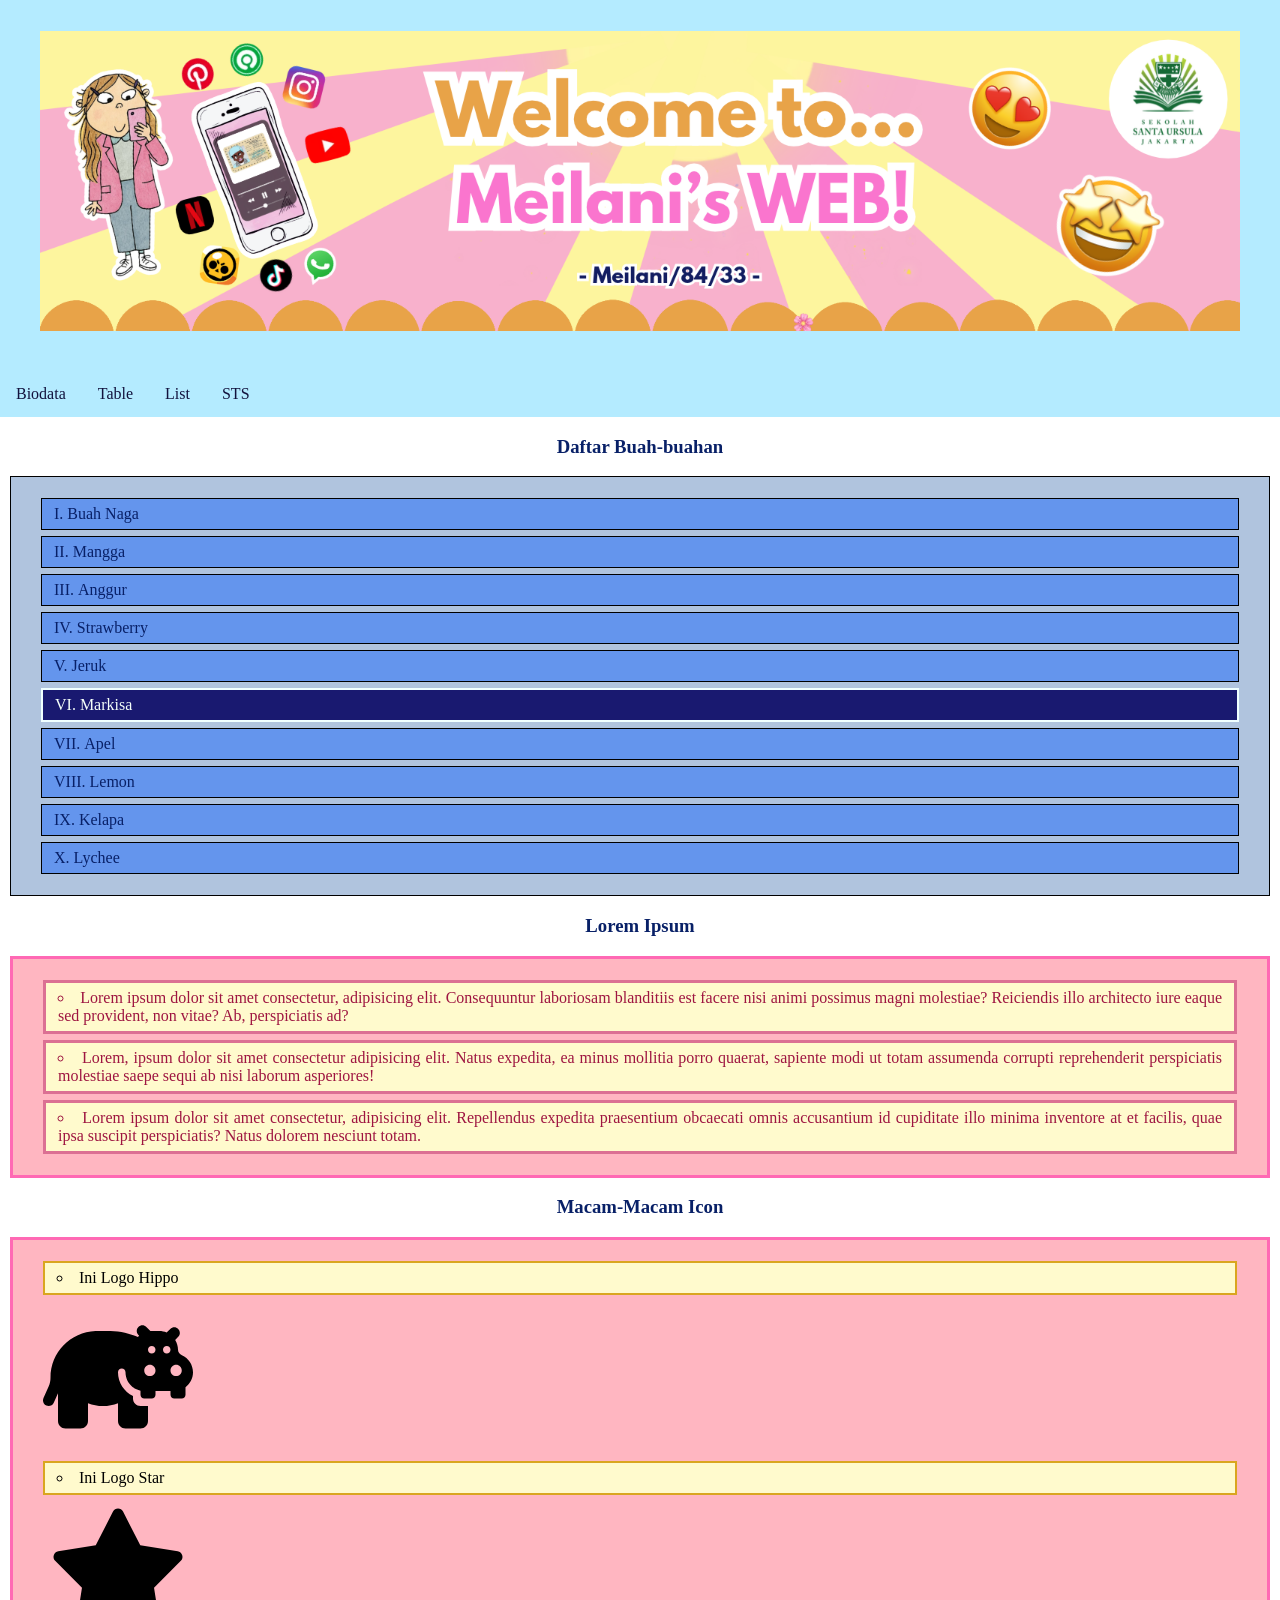
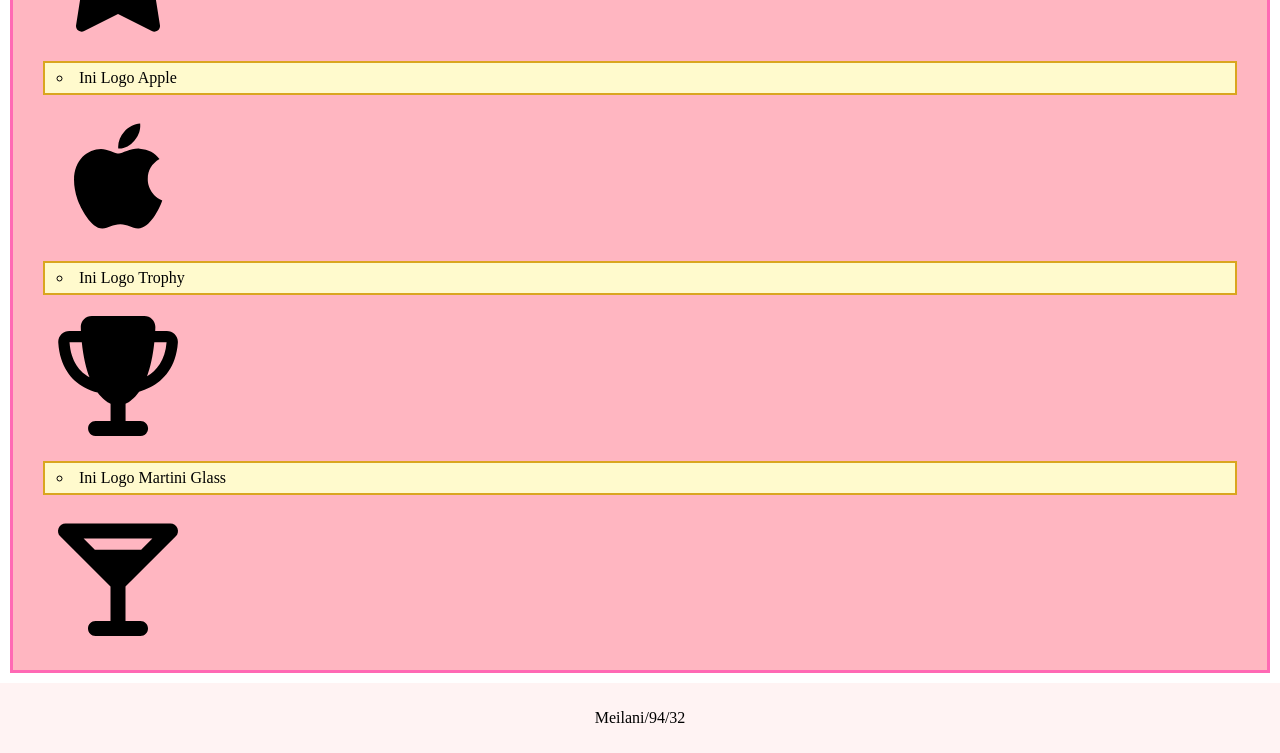
<file: list.html>
<!DOCTYPE html>
<html>
    <head>
        <title> Layout Website</title>
        <link rel="stylesheet" href="index.css">
        <link rel="stylesheet" href="list.css">
        
    </head>
    <body>

<body>
    <div class="header">
        <h1> <img src="Reading Club Student Registration Google Forms Header in Blue and Orange Modern Academic Style (2).png" alt="HEADER" height="300px" width="1200px"> </h1>
    </div>
        <!-- membuat menu/navigator bar -->
         <div class="topnav">
            <a href="index.html">Biodata</a>
            <a href="tabel.html">Table</a>
            <a href="list.html">List</a>
            <a href="sts_94_32.html">STS</a>
         </div>
         <!-- membuat content list -->
          <body>
            <h3>Daftar Buah-buahan</h3>
<ol>
    <li class="a">Buah Naga</li>
    <li class="a">Mangga</li>
    <li class="a">Anggur</li>
    <li class="a">Strawberry</li>
    <li class="a">Jeruk</li>
    <li class="Markisa">Markisa</li>
    <li class="a">Apel</li>
    <li class="a">Lemon</li>
    <li class="a">Kelapa</li>
    <li class="a">Lychee</li>
</ol>
<h3>Lorem Ipsum</h3>
<ul>
    <li class="b">Lorem ipsum dolor sit amet consectetur, adipisicing elit. Consequuntur laboriosam blanditiis est facere nisi animi possimus magni molestiae? Reiciendis illo architecto iure eaque sed provident, non vitae? Ab, perspiciatis ad?</li>
    <li class="b">Lorem, ipsum dolor sit amet consectetur adipisicing elit. Natus expedita, ea minus mollitia porro quaerat, sapiente modi ut totam assumenda corrupti reprehenderit perspiciatis molestiae saepe sequi ab nisi laborum asperiores!</li>
    <li class="b">Lorem ipsum dolor sit amet consectetur, adipisicing elit. Repellendus expedita praesentium obcaecati omnis accusantium id cupiditate illo minima inventore at et facilis, quae ipsa suscipit perspiciatis? Natus dolorem nesciunt totam.</li>
</ul>

    <h3>Macam-Macam Icon</h3>
    <ul class="icons">
        <li><i class="fa-solid fa-hippo"></i> Ini Logo Hippo</li> 
       <svg xmlns="http://www.w3.org/2000/svg" viewBox="0 0 640 640" width="150" height="150"><!--!Font Awesome Free v7.3.1 by @fontawesome - https://fontawesome.com License - https://fontawesome.com/license/free Copyright 2026 Fonticons, Inc.--><path d="M407 111C416.4 101.6 431.6 101.6 440.9 111L458.1 128.2C460 128.1 462 128 463.9 128L495.9 128C507.1 128 517.8 130.3 527.5 134.5L543 119C552.4 109.6 567.6 109.6 576.9 119C586.2 128.4 586.3 143.6 576.9 152.9L564 165.9C571.6 178.1 576 192.6 576 208C576 218.2 583.4 226.8 592.7 231C620.6 243.5 640 271.5 640 304C640 330.2 627.4 353.4 608 368L608 400C608 408.8 600.8 416 592 416L560 416C551.2 416 544 408.8 544 400L544 384L480 384L480 400C480 408.8 472.8 416 464 416L432 416C423.2 416 416 408.8 416 400L416 382.4C404.2 380 393.3 375 384 368C382.5 366.9 381.1 365.7 379.7 364.5C362.7 349.8 352 328.1 352 304C352 295.2 344.8 288 336 288C327.2 288 320 295.2 320 304C320 348.7 346.2 387.2 384 405.2L384 416C384 433.7 398.3 448 416 448L448 448L448 512C448 529.7 433.7 544 416 544L352 544C334.3 544 320 529.7 320 512L320 436C300.2 443.7 278.6 448 256 448C233.4 448 211.8 443.7 192 436L192 512C192 529.7 177.7 544 160 544L96 544C78.3 544 64 529.7 64 512L64 393.1L45.9 433.8C40.5 445.9 26.3 451.4 14.2 446C2.1 440.6-3.3 426.4 2.1 414.3L24 364.9C29.3 353 32 340.2 32 327.2C32 219.7 117.2 132 223.8 128.1L224 128L288 128C329.7 128 371.4 140.1 405.2 153.7C406.9 151.9 408.7 150.1 410.5 148.5L407 145C397.6 135.6 397.6 120.4 407 111.1zM480 296C480 282.7 469.3 272 456 272C442.7 272 432 282.7 432 296C432 309.3 442.7 320 456 320C469.3 320 480 309.3 480 296zM568 320C581.3 320 592 309.3 592 296C592 282.7 581.3 272 568 272C554.7 272 544 282.7 544 296C544 309.3 554.7 320 568 320zM480 208C480 199.2 472.8 192 464 192C455.2 192 448 199.2 448 208C448 216.8 455.2 224 464 224C472.8 224 480 216.8 480 208zM528 224C536.8 224 544 216.8 544 208C544 199.2 536.8 192 528 192C519.2 192 512 199.2 512 208C512 216.8 519.2 224 528 224z"/></svg>
        <li><i class="fa-solid fa-star"></i> Ini Logo Star</li>
        <svg xmlns="http://www.w3.org/2000/svg" viewBox="0 0 640 640" width="150" height="150"><!--!Font Awesome Free v7.3.1 by @fontawesome - https://fontawesome.com License - https://fontawesome.com/license/free Copyright 2026 Fonticons, Inc.--><path d="M341.5 45.1C337.4 37.1 329.1 32 320.1 32C311.1 32 302.8 37.1 298.7 45.1L225.1 189.3L65.2 214.7C56.3 216.1 48.9 222.4 46.1 231C43.3 239.6 45.6 249 51.9 255.4L166.3 369.9L141.1 529.8C139.7 538.7 143.4 547.7 150.7 553C158 558.3 167.6 559.1 175.7 555L320.1 481.6L464.4 555C472.4 559.1 482.1 558.3 489.4 553C496.7 547.7 500.4 538.8 499 529.8L473.7 369.9L588.1 255.4C594.5 249 596.7 239.6 593.9 231C591.1 222.4 583.8 216.1 574.8 214.7L415 189.3L341.5 45.1z"/></svg>
        <li><i class="fa-brands fa-apple"></i> Ini Logo Apple</li>
        <svg xmlns="http://www.w3.org/2000/svg" viewBox="0 0 640 640" width="150" height="150"><!--!Font Awesome Free v7.3.1 by @fontawesome - https://fontawesome.com License - https://fontawesome.com/license/free Copyright 2026 Fonticons, Inc.--><path d="M447.1 332.7C446.9 296 463.5 268.3 497.1 247.9C478.3 221 449.9 206.2 412.4 203.3C376.9 200.5 338.1 224 323.9 224C308.9 224 274.5 204.3 247.5 204.3C191.7 205.2 132.4 248.8 132.4 337.5C132.4 363.7 137.2 390.8 146.8 418.7C159.6 455.4 205.8 545.4 254 543.9C279.2 543.3 297 526 329.8 526C361.6 526 378.1 543.9 406.2 543.9C454.8 543.2 496.6 461.4 508.8 424.6C443.6 393.9 447.1 334.6 447.1 332.7zM390.5 168.5C417.8 136.1 415.3 106.6 414.5 96C390.4 97.4 362.5 112.4 346.6 130.9C329.1 150.7 318.8 175.2 321 202.8C347.1 204.8 370.9 191.4 390.5 168.5z"/></svg>
        <li><i class="fa-solid fa-trophy"></i> Ini Logo Trophy</li>
        <svg xmlns="http://www.w3.org/2000/svg" viewBox="0 0 640 640" width="150" height="150"><!--!Font Awesome Free v7.3.1 by @fontawesome - https://fontawesome.com License - https://fontawesome.com/license/free Copyright 2026 Fonticons, Inc.--><path d="M208.3 64L432.3 64C458.8 64 480.4 85.8 479.4 112.2C479.2 117.5 479 122.8 478.7 128L528.3 128C554.4 128 577.4 149.6 575.4 177.8C567.9 281.5 514.9 338.5 457.4 368.3C441.6 376.5 425.5 382.6 410.2 387.1C390 415.7 369 430.8 352.3 438.9L352.3 512L416.3 512C434 512 448.3 526.3 448.3 544C448.3 561.7 434 576 416.3 576L224.3 576C206.6 576 192.3 561.7 192.3 544C192.3 526.3 206.6 512 224.3 512L288.3 512L288.3 438.9C272.3 431.2 252.4 416.9 233 390.6C214.6 385.8 194.6 378.5 175.1 367.5C121 337.2 72.2 280.1 65.2 177.6C63.3 149.5 86.2 127.9 112.3 127.9L161.9 127.9C161.6 122.7 161.4 117.5 161.2 112.1C160.2 85.6 181.8 63.9 208.3 63.9zM165.5 176L113.1 176C119.3 260.7 158.2 303.1 198.3 325.6C183.9 288.3 172 239.6 165.5 176zM444 320.8C484.5 297 521.1 254.7 527.3 176L475 176C468.8 236.9 457.6 284.2 444 320.8z"/></svg>
        <li><i class="fa-solid fa-martini-glass"></i> Ini Logo Martini Glass</li>
        <svg xmlns="http://www.w3.org/2000/svg" viewBox="0 0 640 640" width="150" height="150"><!--!Font Awesome Free v7.3.1 by @fontawesome - https://fontawesome.com License - https://fontawesome.com/license/free Copyright 2026 Fonticons, Inc.--><path d="M66.4 115.8C71.4 103.8 83.1 96 96 96L544 96C556.9 96 568.6 103.8 573.6 115.8C578.6 127.8 575.8 141.5 566.7 150.7L352 365.3L352 512L416 512C433.7 512 448 526.3 448 544C448 561.7 433.7 576 416 576L224 576C206.3 576 192 561.7 192 544C192 526.3 206.3 512 224 512L288 512L288 365.3L73.4 150.7C64.2 141.5 61.5 127.7 66.4 115.8zM418.7 208L466.7 160L173.2 160L221.2 208L418.7 208z"/></svg>
    </ul>

         <div class="footer">
            <p>Meilani/94/32</p>
         </div>
          </body>

</html>

</body>
</html>
</file>
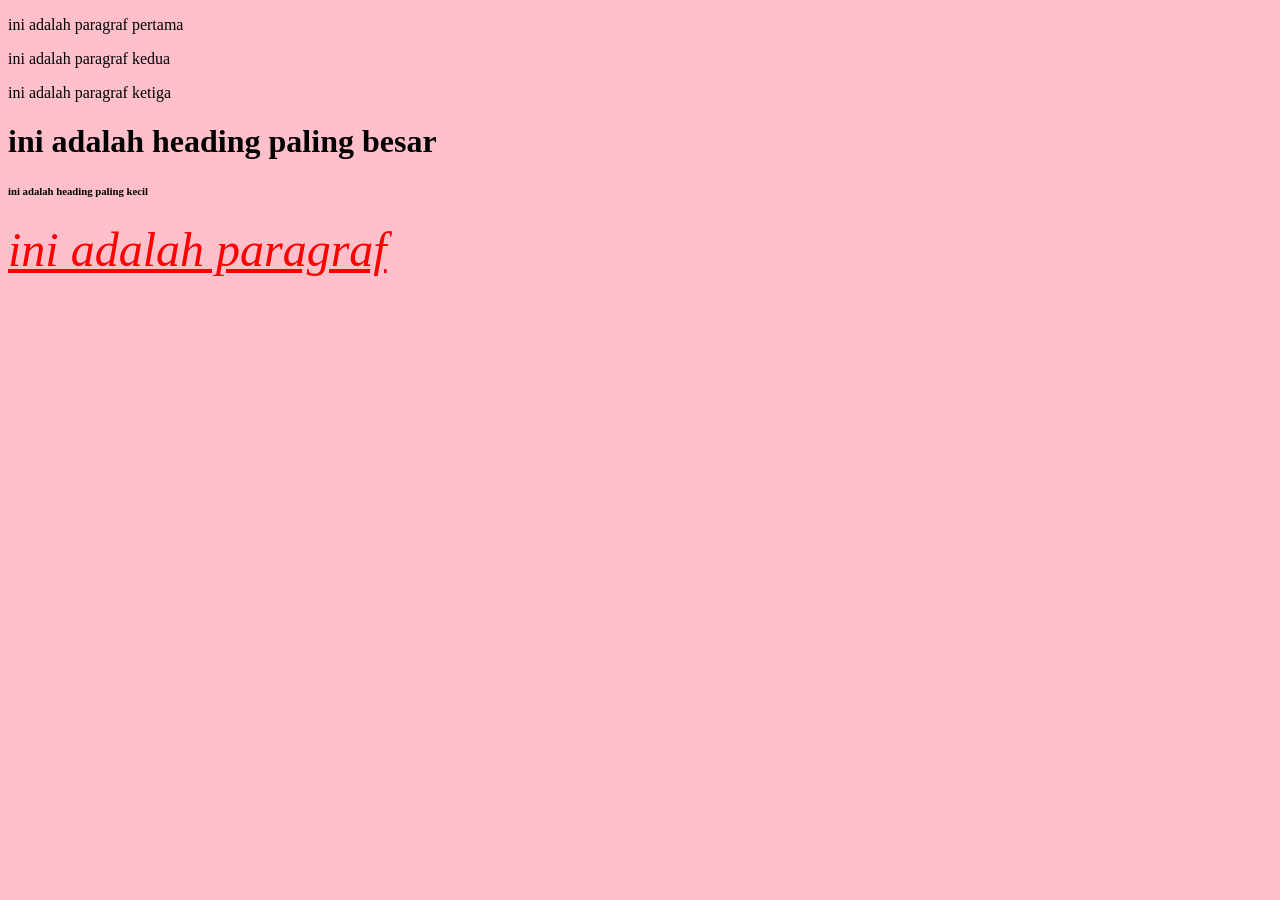
<file: Pengenalan1.html>
<!DOCTYPE html>
<html>
<head>
    <title>My First HTML Page</title>
</head>

<body bgcolor="pink">
<!-- property untuk membuat warna background: bgcolor="pink"
 property untuk membuat background gambar baeground="nama file gambar.jpg/ .png" -->
    <!-- body adalah isi dari web -->
<!-- tag untuk membuat paragraf: <p> </P> -->
    <p>ini adalah paragraf pertama </p>
    <p>ini adalah paragraf kedua </p>
    <p>ini adalah paragraf ketiga </p>

    <!-- tag untuk membuat judul/heading: <h1> </h1>...<h6> <h/6> -->
    <h1>ini adalah heading paling besar </h1>
    <h6>ini adalah heading paling kecil </h6>

    <p> <font color="red" size="12" type="Arial"> <i><u> ini adalah paragraf</i><u> </font> </p>
</body>
</file>
<file: index.css>
*{
    box-sizing: border-box;
}
body{
    margin: 0;
}
/* style Header */
.header {
    background-color: #b4ebff;
    padding: 10px;
    text-align: center;
}
/* style untuk navigator menu */
.topnav {
    background-color: #b4ebff;
    overflow: hidden;
}
.topnav a {
    float: left;
    display: block;
    color: #12123d;
    text-align: left;
    padding: 14px 16px;
    text-decoration: none;
}
.topnav a:hover {
    background-color: #b4ebff;
    color: rgb(11, 11, 42);
}
/* style pada konten */
.column {
    float: left;
    padding: 10px;
}
.column.side {
    width: 25%;
}
.column.middle {
    width: 50%;
}
.row:after {
    content: "";
    display: table;
    clear: both;
}
.footer {
    background-color: #fff3f3;
    padding: 10px;
    text-align: center;
}
</file>
<file: list.css>
h3{
    font-family: "popin";
    color: rgb(8, 32, 103);
    text-align: center;
}
ol{
    font-family: "Poppins";
    background-color:lightsteelblue;
    color: rgb(8, 32, 103);
    border: 1px solid black;
    list-style-type: upper-roman;
    padding: 15px 30px;
    margin: 10px;
    list-style-position: inside;
}

li.a{
    background-color:cornflowerblue;
    border: 1px solid black;
}
li.Markisa{
    font-family: "popin";
    background-color: midnightblue;
    color: mintcream;  
    border: 2px solid azure;
}
ol li{ background-color: cornflowerblue;
    margin: 6px 0;
    padding: 6px 12px;
    border: 2px solid rgb(18, 18, 59);
    text-align: justify;
}
ol li:hover{
    background-color: aliceblue;
}
li.jambu:hover{
    background-color: rgb(69, 69, 109);
}


ul{
    font-family: "Poppins";
    background-color:lightpink;
    border: 3px solid hotpink;
    list-style-type: circle;
    padding: 15px 30px;
    margin: 10px;
    list-style-position: inside;
}
li.b{border: 3px solid palevioletred;
color:rgb(158, 21, 65);
}

ul li{ background-color:honeydew;
    margin: 6px 0;
    padding: 6px 12px;
    border: 2px solid rgb(166, 13, 67);
    text-align: justify;
}
ul li:hover{
    background-color:snow;
}

ul.c{
    font-family: "Poppins";
    background-color:palegoldenrod;
    border: 3px solid rgb(255, 230, 0);
    list-style-type: circle;
    padding: 15px 30px;
    margin: 10px;
    list-style-position: inside;
}
li.c{border: 3px solid rgb(216, 186, 49);
color:rgb(93, 93, 12);
}

ul li{ background-color:lemonchiffon;
    margin: 6px 0;
    padding: 6px 12px;
    border: 2px solid goldenrod;
    text-align: justify;
}
ul li:hover{
    background-color:snow;
}
</file>
